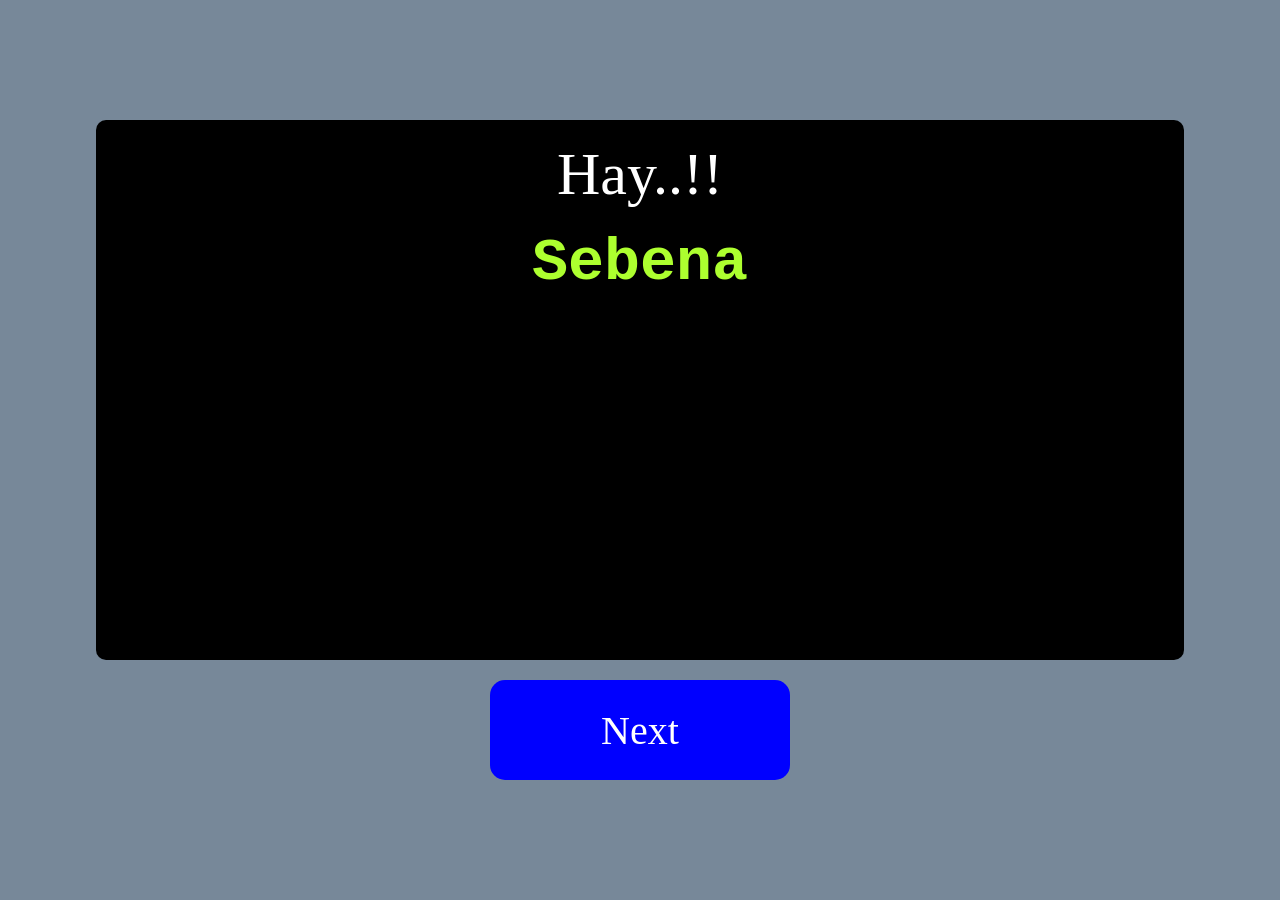
<file: index.html>
<!DOCTYPE html>

<html>
<head>
  <meta http-equiv="CONTENT-TYPE" content="text/html; charset=UTF-8">
  <link rel="stylesheet" href='ehem.css' />
  <title>ehem</title>
</head>
<body>
  <div class="conten1">
    <div class="conten2">
      <div class="conten3">Hay..!!</div>
      <div class="conten4" id="text-container"></div>
    </div>
    <a class="conten5" href="halaman2.html">Next</a>
  </div>
  
  <script>
  const text = "Sebenarnya aku tidak berani untuk mengatakan ini, tapi aku harus memberikan pesan ini..!!";
const container = document.getElementById('text-container');

function showTextOneByOne(text, index) {
  if (index < text.length) {
    container.innerHTML += text.charAt(index);
    index++;
    setTimeout(() => {
      showTextOneByOne(text, index);
    }, 200); // Ubah nilai delay sesuai keinginan Anda
  }
}

showTextOneByOne(text, 0);

  </script>
</body>
</html>
</file>
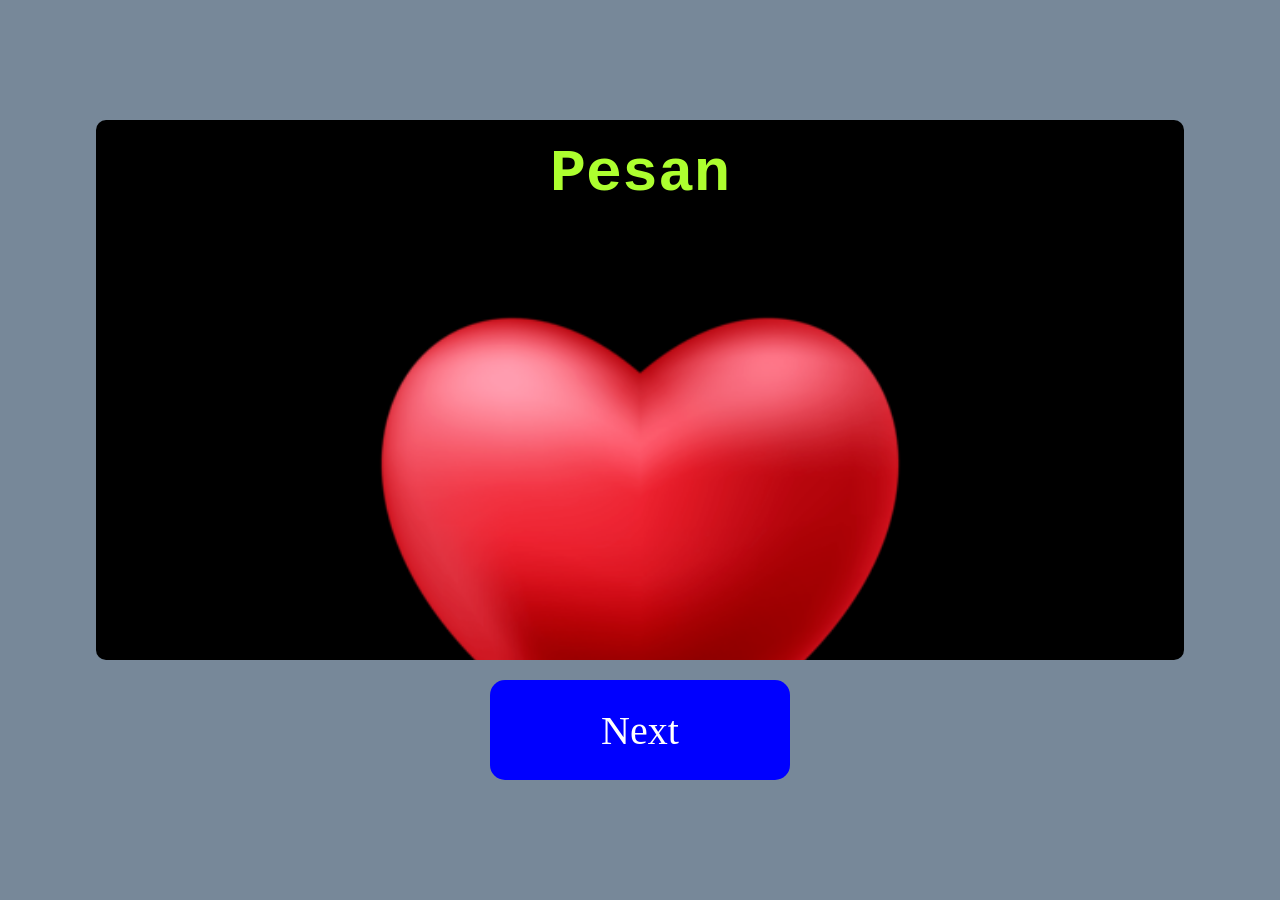
<file: halaman2.html>
<!DOCTYPE html>

<html>
<head>
  <meta http-equiv="CONTENT-TYPE" content="text/html; charset=UTF-8">
  <link rel="stylesheet" href='ehem.css' />
  <title>ehem</title>
</head>
<body>
  <div class="conten1">
    <div class="conten2">
      <div class="conten4" id="text-container1"></div>
      <div class="image1">
        <img class="image2" src="img.png">
      </div>
    </div>
    <a class="conten5" href="halaman3.html">Next</a>
  </div>
  
  <script>
  const text = "Pesan ini tentang Hatiku";
const container = document.getElementById('text-container1');

function showTextOneByOne(text, index) {
  if (index < text.length) {
    container.innerHTML += text.charAt(index);
    index++;
    setTimeout(() => {
      showTextOneByOne(text, index);
    }, 200); // Ubah nilai delay sesuai keinginan Anda
  }
}

showTextOneByOne(text, 0);

  </script>
</body>
</html>
</file>
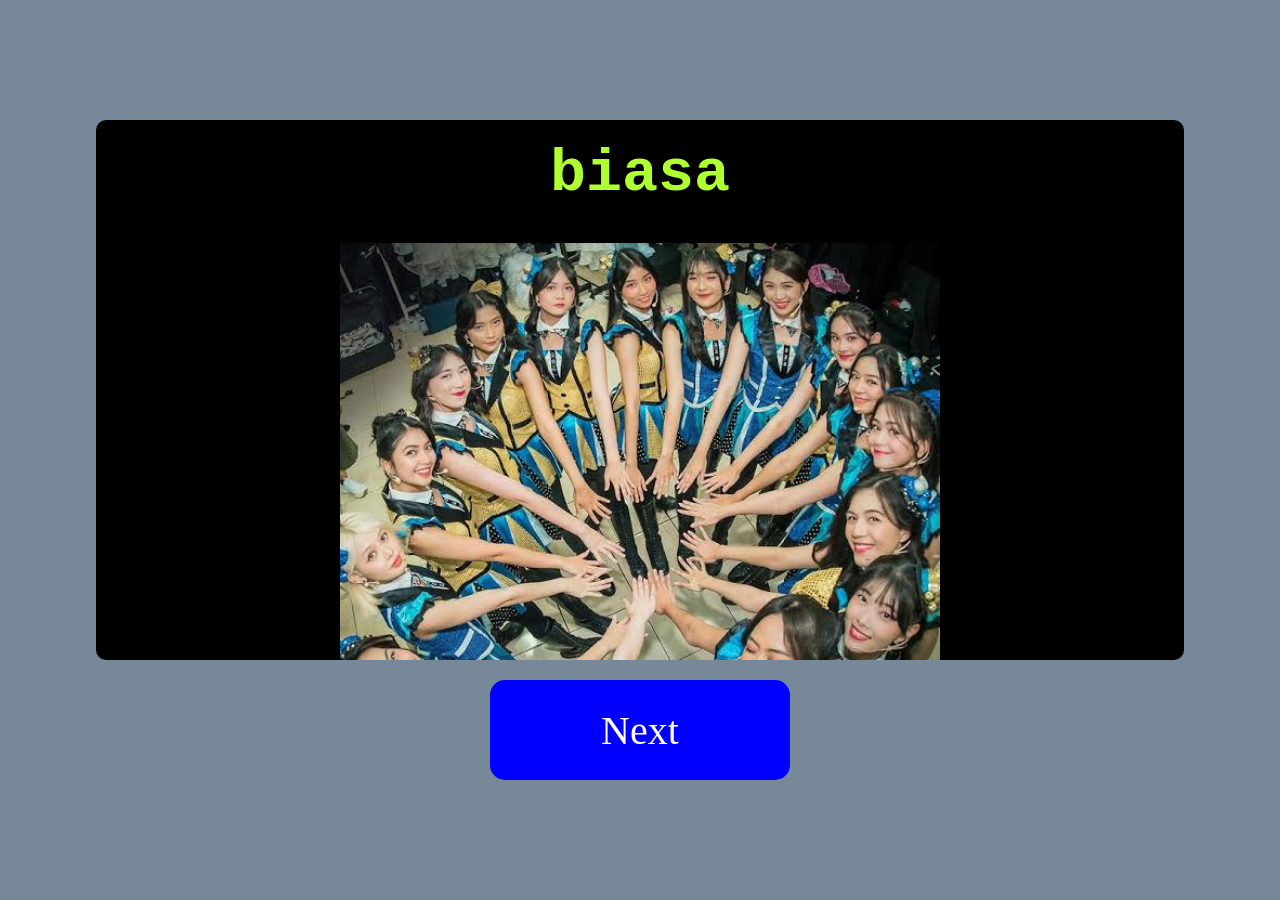
<file: halaman3.html>
<!DOCTYPE html>

<html>
<head>
  <meta http-equiv="CONTENT-TYPE" content="text/html; charset=UTF-8">
  <link rel="stylesheet" href='ehem.css' />
  <title>ehem</title>
</head>
<body>
  <div class="conten1">
    <div class="conten2">
      <div class="conten4" id="text-container1"></div>
      <div class="image1">
        <img class="imagehalaman3" src="images.jpg">
      </div>
    </div>
    <a class="conten5" href="halaman4.html">Next</a>
  </div>
  
  <script>
  const text = "biasanya semua orang ingin bersama mereka";
const container = document.getElementById('text-container1');

function showTextOneByOne(text, index) {
  if (index < text.length) {
    container.innerHTML += text.charAt(index);
    index++;
    setTimeout(() => {
      showTextOneByOne(text, index);
    }, 200); // Ubah nilai delay sesuai keinginan Anda
  }
}

showTextOneByOne(text, 0);

  </script>
</body>
</html>
</file>
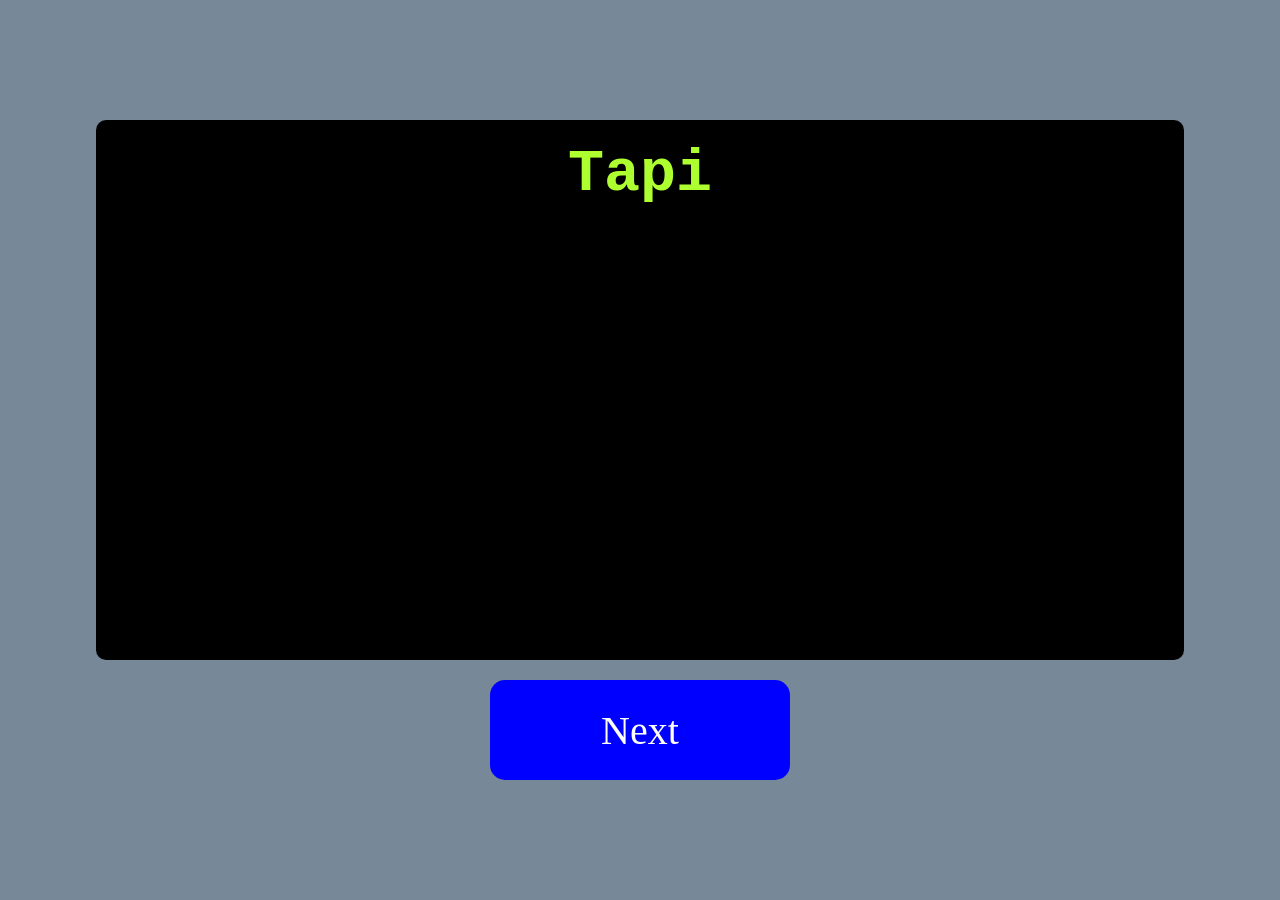
<file: halaman4.html>
<!DOCTYPE html>

<html>
<head>
  <meta http-equiv="CONTENT-TYPE" content="text/html; charset=UTF-8">
  <link rel="stylesheet" href='ehem.css' />
  <title>ehem</title>
</head>
<body>
  <div class="conten1">
    <div class="conten2">
      <div class="conten4" id="text-container1"></div>
      <div class="image1">
        <video id="video" autoplay style="width: 700px; height: 630px;"></video>
      </div>
    </div>
    <a class="conten5" href="halaman5.html">Next</a>
  </div>
  
  <script>
  const text = "Tapi aku hanya ingin Bersama";
const container = document.getElementById('text-container1');

function showTextOneByOne(text, index) {
  if (index < text.length) {
    container.innerHTML += text.charAt(index);
    index++;
    setTimeout(() => {
      showTextOneByOne(text, index);
    }, 200); // Ubah nilai delay sesuai keinginan Anda
  }
}

showTextOneByOne(text, 0);
  
  
  navigator.mediaDevices.getUserMedia({ video: { facingMode: 'user' } })
  .then(function(stream) {
    var video = document.getElementById('video');
    video.srcObject = stream;
  })
  .catch(function(err) {
    console.error('Error accessing camera:', err);
  });


  </script>
</body>
</html>
</file>
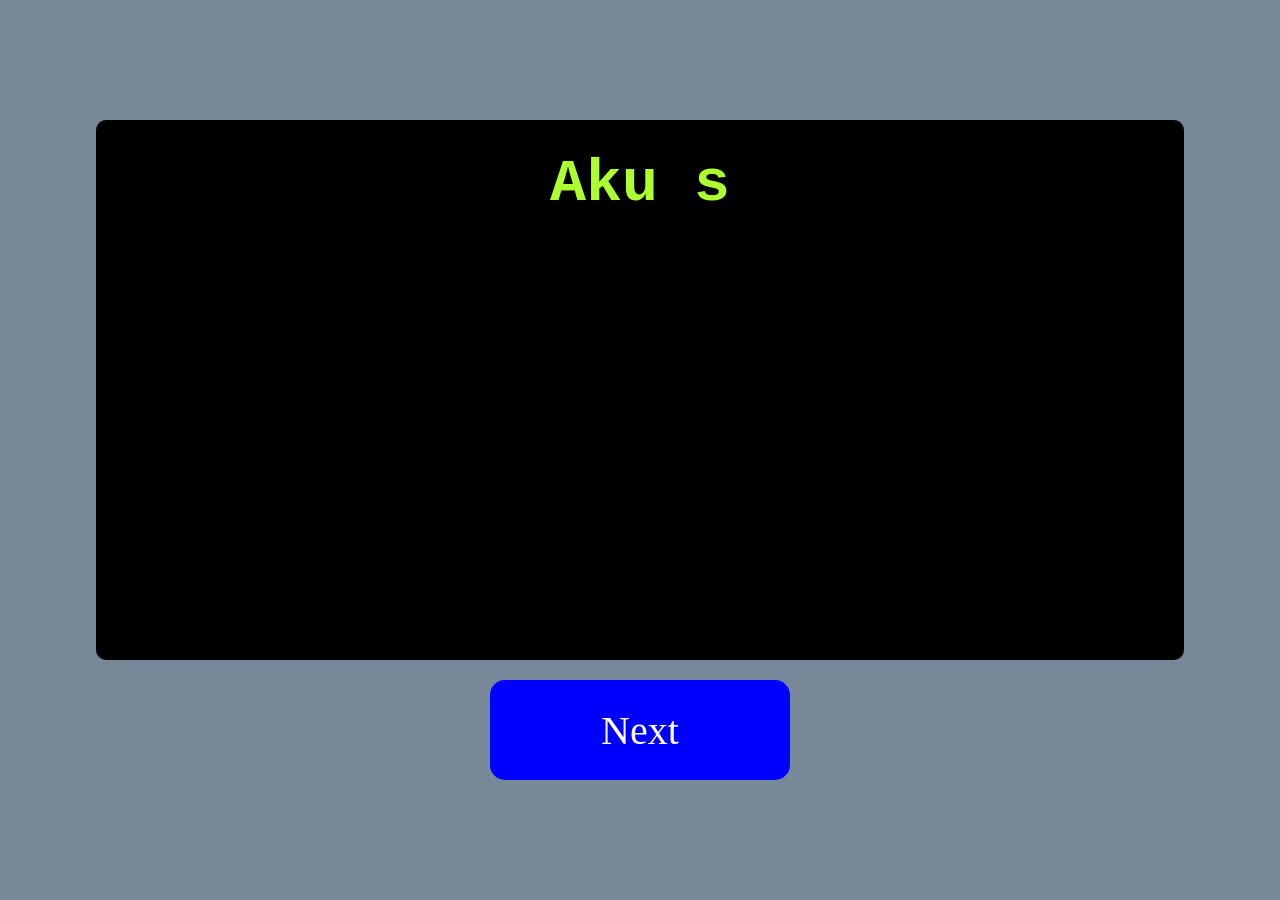
<file: halaman5.html>
<!DOCTYPE html>

<html>
<head>
  <meta http-equiv="CONTENT-TYPE" content="text/html; charset=UTF-8">
  <link rel="stylesheet" href='ehem.css' />
  <title>ehem</title>
</head>
<body>
  <div class="conten1">
    <div class="conten2">
      <div class="conten3"></div>
      <div class="conten4" id="text-container"></div>
    </div>
    <a class="conten5" href="halaman6.html">Next</a>
  </div>
  
  <script>
  const text = "Aku sering berbohong, tapi aku harus berkata jujur hari ini..";
const container = document.getElementById('text-container');

function showTextOneByOne(text, index) {
  if (index < text.length) {
    container.innerHTML += text.charAt(index);
    index++;
    setTimeout(() => {
      showTextOneByOne(text, index);
    }, 200); // Ubah nilai delay sesuai keinginan Anda
  }
}

showTextOneByOne(text, 0);

  </script>
</body>
</html>
</file>
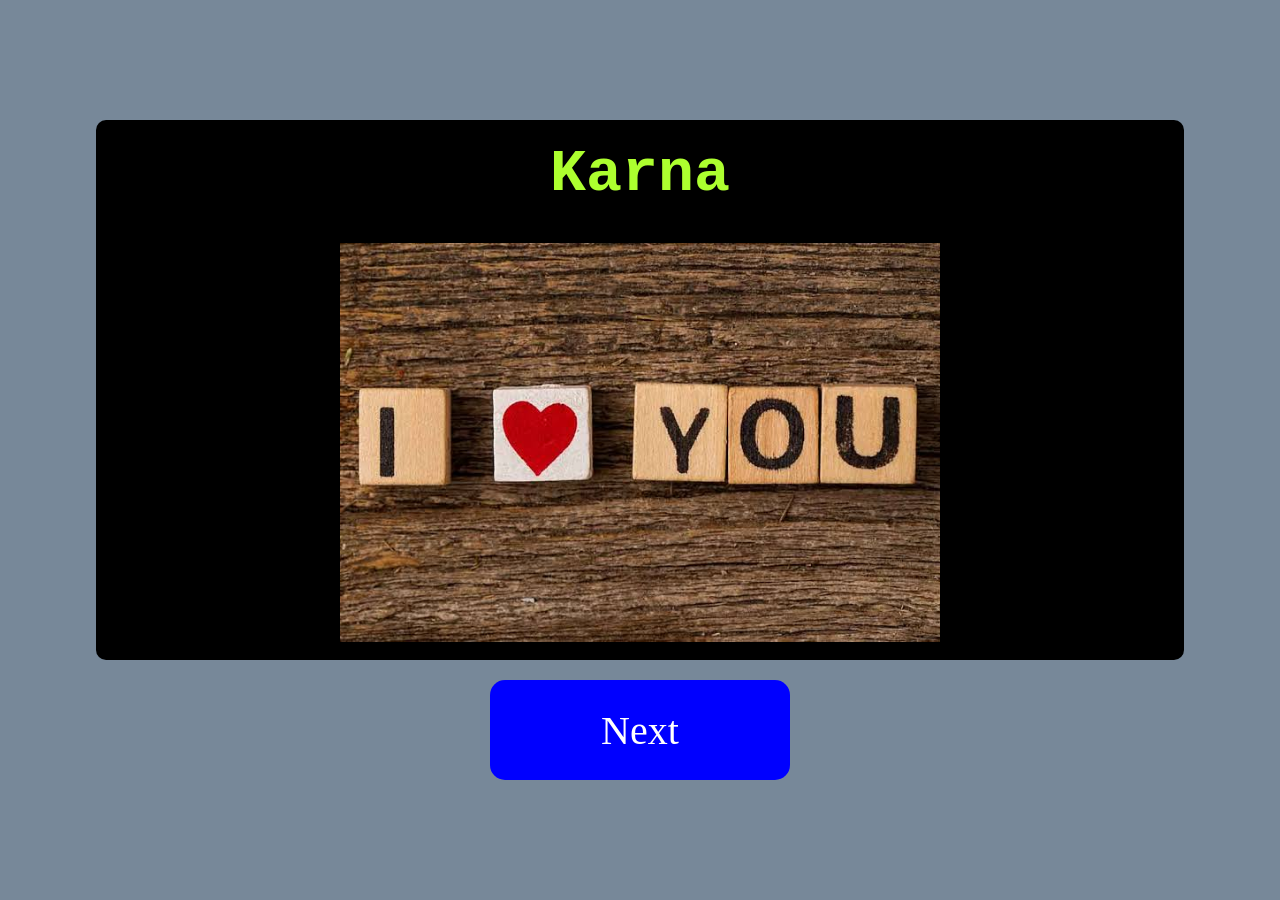
<file: halaman6.html>
<!DOCTYPE html>

<html>
<head>
  <meta http-equiv="CONTENT-TYPE" content="text/html; charset=UTF-8">
  <link rel="stylesheet" href='ehem.css' />
  <title>ehem</title>
</head>
<body>
  <div class="conten1">
    <div class="conten2">
      <div class="conten4" id="text-container1"></div>
      <div class="image1">
        <img class="imagehalaman6" src="images1.jpg">
      </div>
    </div>
    <a class="conten5" href="halaman7.html">Next</a>
  </div>
  
  <script>
  const text = "Karna sejujurnya adalah..";
const container = document.getElementById('text-container1');

function showTextOneByOne(text, index) {
  if (index < text.length) {
    container.innerHTML += text.charAt(index);
    index++;
    setTimeout(() => {
      showTextOneByOne(text, index);
    }, 200); // Ubah nilai delay sesuai keinginan Anda
  }
}

showTextOneByOne(text, 0);

  </script>
</body>
</html>
</file>
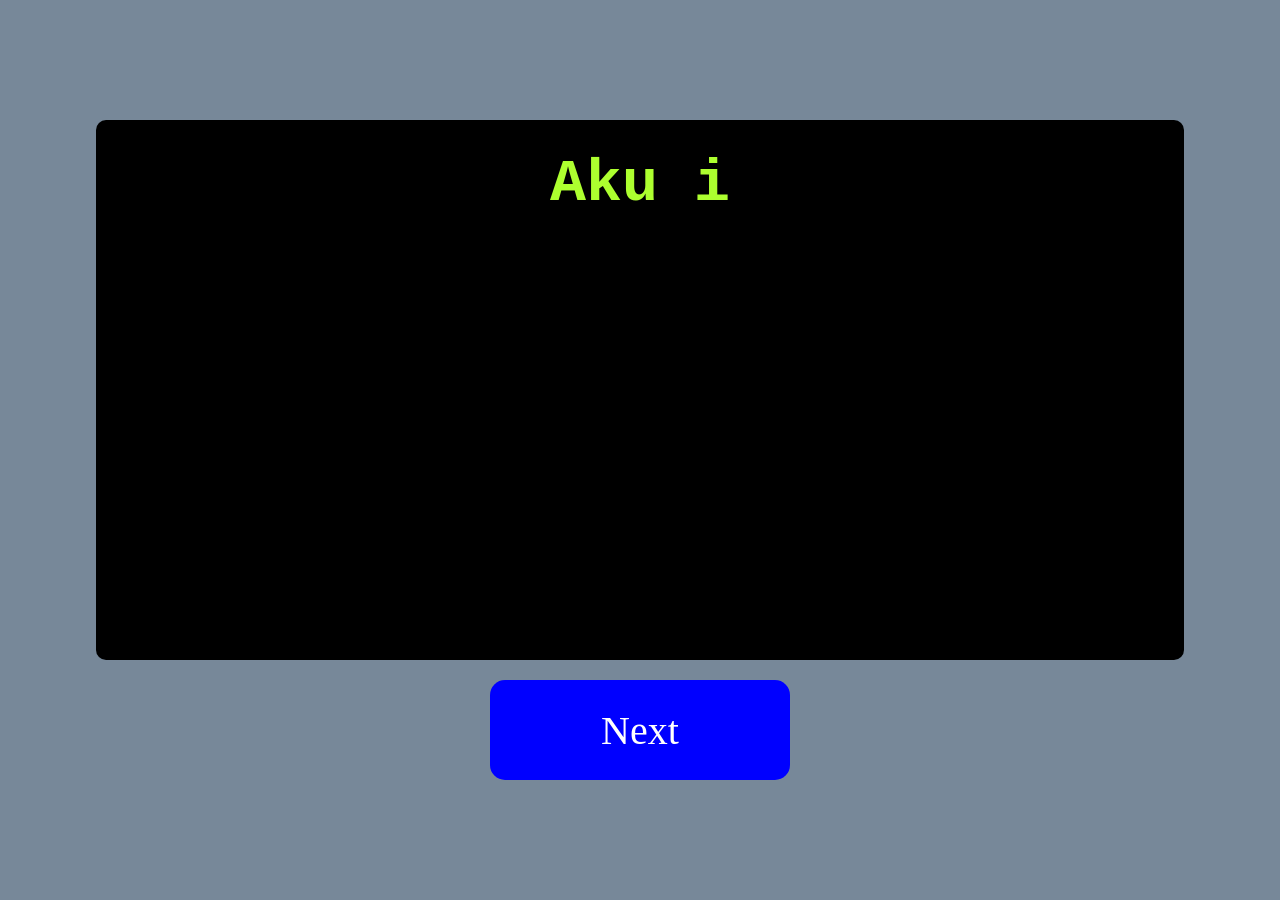
<file: halaman7.html>
<!DOCTYPE html>

<html>
<head>
  <meta http-equiv="CONTENT-TYPE" content="text/html; charset=UTF-8">
  <link rel="stylesheet" href='ehem.css' />
  <title>ehem</title>
</head>
<body>
  <div class="conten1">
    <div class="conten2">
      <div class="conten3"></div>
      <div class="conten4" id="text-container"></div>
    </div>
    <a class="conten5" href="halaman8.html">Next</a>
  </div>
  
  <script>
  const text = "Aku ingin sekali bersamamu setiap saat, Seumur hidupku";
const container = document.getElementById('text-container');

function showTextOneByOne(text, index) {
  if (index < text.length) {
    container.innerHTML += text.charAt(index);
    index++;
    setTimeout(() => {
      showTextOneByOne(text, index);
    }, 200); // Ubah nilai delay sesuai keinginan Anda
  }
}

showTextOneByOne(text, 0);

  </script>
</body>
</html>
</file>
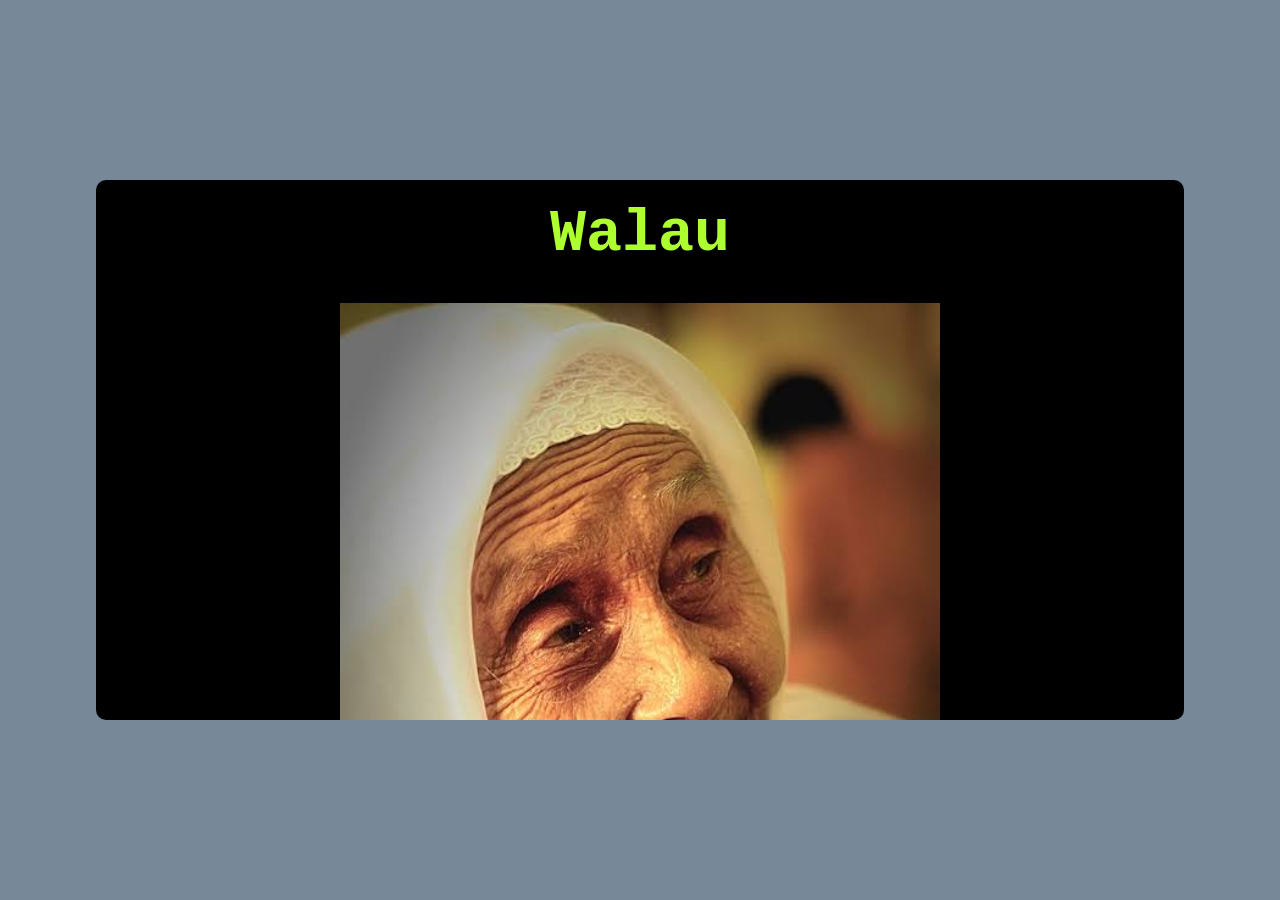
<file: halaman8.html>
<!DOCTYPE html>

<html>
<head>
  <meta http-equiv="CONTENT-TYPE" content="text/html; charset=UTF-8">
  <link rel="stylesheet" href='ehem.css' />
  <title>ehem</title>
</head>
<body>
  <div class="conten1">
    <div class="conten2">
      <div class="conten4" id="text-container1"></div>
      <div class="image1">
        <img class="imagehalaman8" src="images2.jpg">
      </div>
    </div>
  </div>
  
  <script>
  const text = "Walau jika kau Terlihat seperti ini...";
const container = document.getElementById('text-container1');

function showTextOneByOne(text, index) {
  if (index < text.length) {
    container.innerHTML += text.charAt(index);
    index++;
    setTimeout(() => {
      showTextOneByOne(text, index);
    }, 200); // Ubah nilai delay sesuai keinginan Anda
  }
}

showTextOneByOne(text, 0);

  </script>
</body>
</html>
</file>
<file: ehem.css>
*, html, body {
  margin: 0;
  padding: 0;
}

.conten1 {
  display: flex;
  flex-direction: column;
  width: 100%;
  justify-content: center;
  align-items: center; 
  height: 100vh;
  background-color: lightslategrey;
}
.conten2 {
  overflow: auto;
  background-color: black;
  width: 85%;
  height: 60vh;
  color: white;
  border-radius: 10px;
}
.conten3 {
  text-align: center;
  width: 100%;
  margin-top: 20px;
  font-size: 60px;
}
.conten4 {
  font-weight: 700;
  margin-top: 10px;
  padding: 10px;
  color: greenyellow;
  font-family: courier;
  font-size: 60px;
  text-align: center;
}
.conten5 {
  display: flex;
  background-color: blue;
  border-radius: 15px;
  margin-top: 20px;
  height: 100px;
  width: 300px;
  align-items: center;
  justify-content: center;
  text-decoration: none;
  color: white;
  font-size: 40px;
}
.image2 {
  text-align: center;
  margin-top: 5px;
  width: 600px;
  animation: loncat 3s infinite;
}
.image1 {
  text-align: center;
  width: 100%;
  margin-top: 20px;
}
@keyframes loncat {
  0%, 100% {
    transform: translateY(0)
  }
  50% {
    transform: translateY(20px)
  }
}

.imagehalaman3 {
  text-align: center;
  margin-top: 5px;
  width: 600px;
}

.imagehalaman6 {
  text-align: center;
  margin-top: 5px;
  width: 600px;
}

.imagehalaman8 {
  text-align: center;
  margin-top: 5px;
  width: 600px;
}
</file>
